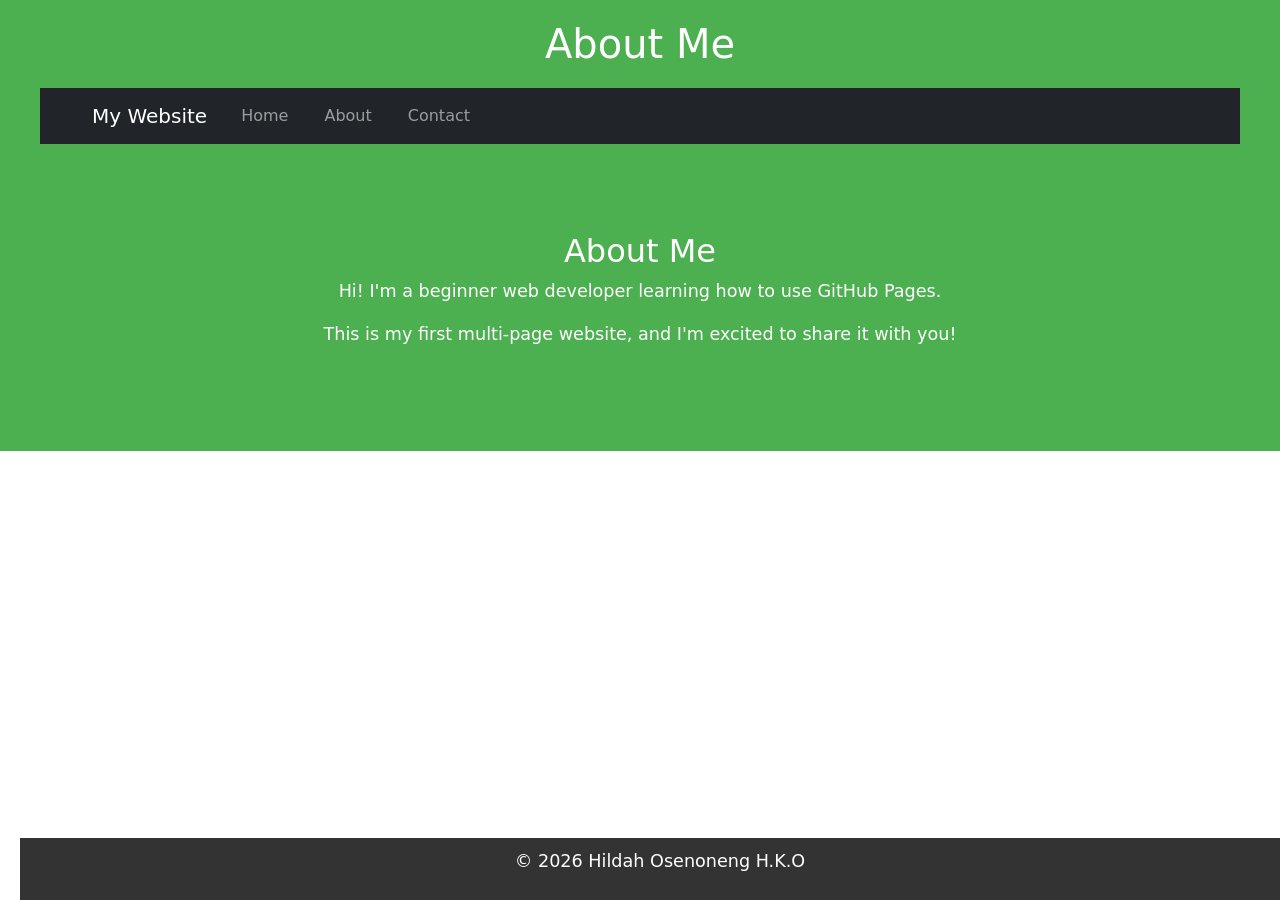
<file: about.html>
<!DOCTYPE html>
<html lang ="en">
    <head>
        <meta charset="UTF-8">
<meta name="viewport" content="width=device-width, initial-scale=1.0">
<title>About Me</title>
 <link rel="stylesheet"href="styles.css">

 <!-- Bootstrap CSS -->
<link href="https://cdn.jsdelivr.net/npm/bootstrap@5.3.0/dist/css/bootstrap.min.css" rel="stylesheet">
<!-- Custom CSS -->


    </head>
    <body>

 <!-- Bootstrap JS and dependencies -->
<script src="https://cdn.jsdelivr.net/npm/@popperjs/core@2.11.6/dist/umd/popper.min.js"></script>
<script src="https://cdn.jsdelivr.net/npm/bootstrap@5.3.0/dist/js/bootstrap.min.js"></script>
 
        <header>
            <h1>About Me</h1>
            <nav>
            <header>
    <nav class="navbar navbar-expand-lg navbar-dark bg-dark">
        <div class="container">
            <a class="navbar-brand" href="index.html">My Website</a>
            <button class="navbar-toggler" type="button" data-bs-toggle="collapse" data-bs-target="#navbarNav">
                <span class="navbar-toggler-icon"></span>
            </button>
            <div class="collapse navbar-collapse" id="navbarNav">
                <ul class="navbar-nav">
                    <li class="nav-item">
                        <a class="nav-link" href="index.html">Home</a>
                    </li>
                    <li class="nav-item">
                        <a class="nav-link" href="about.html">About</a>
                    </li>
                    <li class="nav-item">
                        <a class="nav-link" href="contact.html">Contact</a>
                    </li>
                </ul>
            </div>
        </div>
    </nav>
</header>
    
      
    <main class="container my-5">
    <h2>About Me</h2>
    <p>Hi! I'm a beginner web developer learning how to use GitHub Pages.</p>
    <p>This is my first multi-page website, and I'm excited to share it with you!</p>


     </main>


     <footer>
     <p>&copy 2026 Hildah Osenoneng H.K.O</p>

    </footer>
        </body>
        </html>
</file>
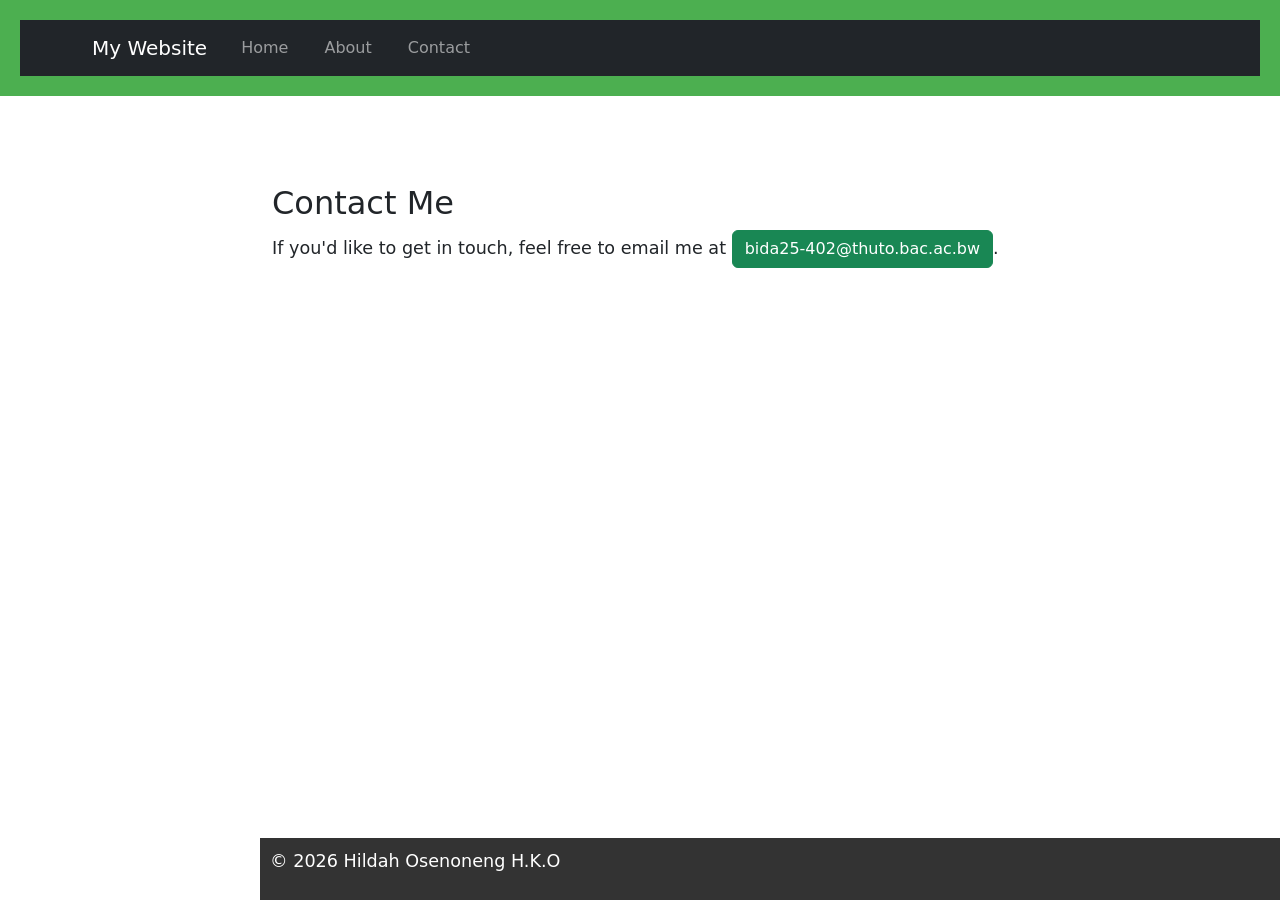
<file: contact.html>
<!DOCTYPE html>
<html lang="en">
    <head>
        <meta charset ="UTF-8">
        <meta name="viewport" content="width=device-width, initial-scale=1.0">
        <title>Contact Me</title>
        <link rel="stylesheet"href="styles.css">

 <!-- Bootstrap CSS -->
<link href="https://cdn.jsdelivr.net/npm/bootstrap@5.3.0/dist/css/bootstrap.min.css" rel="stylesheet">
<!-- Custom CSS -->
        
    </head>
    <body>

<!-- Bootstrap JS and dependencies -->
<script src="https://cdn.jsdelivr.net/npm/@popperjs/core@2.11.6/dist/umd/popper.min.js"></script>
<script src="https://cdn.jsdelivr.net/npm/bootstrap@5.3.0/dist/js/bootstrap.min.js"></script>

        <header>
    <nav class="navbar navbar-expand-lg navbar-dark bg-dark">
        <div class="container">
            <a class="navbar-brand" href="index.html">My Website</a>
            <button class="navbar-toggler" type="button" data-bs-toggle="collapse" data-bs-target="#navbarNav">
                <span class="navbar-toggler-icon"></span>
            </button>
            <div class="collapse navbar-collapse" id="navbarNav">
                <ul class="navbar-nav">
                    <li class="nav-item">
                        <a class="nav-link" href="index.html">Home</a>
                    </li>
                    <li class="nav-item">
                        <a class="nav-link" href="about.html">About</a>
                    </li>
                    <li class="nav-item">
                        <a class="nav-link" href="contact.html">Contact</a>
                    </li>
                </ul>
            </div>
        </div>
    </nav>
</header>

                </nav>
                </header>

                <main>
                <main class="container my-5">
    <h2>Contact Me</h2>
    <p>If you'd like to get in touch, feel free to email me at <a href="bida25-402@thuto.bac.ac.bw" class="btn btn-success">bida25-402@thuto.bac.ac.bw </a>.</p>


                </main>
                <footer> 
                    <p>&copy 2026 Hildah Osenoneng H.K.O</p>

                </footer>
                </body>
                 </html>
</file>
<file: styles.css>
selector {
    property: value;
}
body { 

    font-family: Arial,sans-serif;

    color:333;

    background-color: #f9f9f9;

    margin: 0 ;

    padding:0;

    line-height: 1.6;
}

header{
    background-color: #4CAF50;
    color:white;
    padding:20px;
    text-align:center;

}

header h1 {
    margin: 0;
}

nav a {
    color:white;
   text-decoration: none;
   margin: 0 10px;
}

nav a:hover {
    text-decoration:underline;
}

main {
    padding: 20px;
    max-width:800px;
    margin:0 auto ;
}
 main img {
    max-width:100%;
    height:auto;
    display:block;
    margin:20px 0;
 }
 footer {
    background-color:#333;
    color:white;
    padding:10px;
    position: fixed;
    bottom: 0;
    width:100%;

 }

 p {
    font-size: 1.1em;

 }

 a {
    color:#4CAF50;
    text-decoration:none;

 }

 a:hover {
    text-decoration: none;

 }

 img {
    border: 5px solid #4CAF50;
     border-radius: 10px;

 }

 main a[href^="mailto:"] {
color:#ff5722;
font-weight:bold;
 }
</file>
